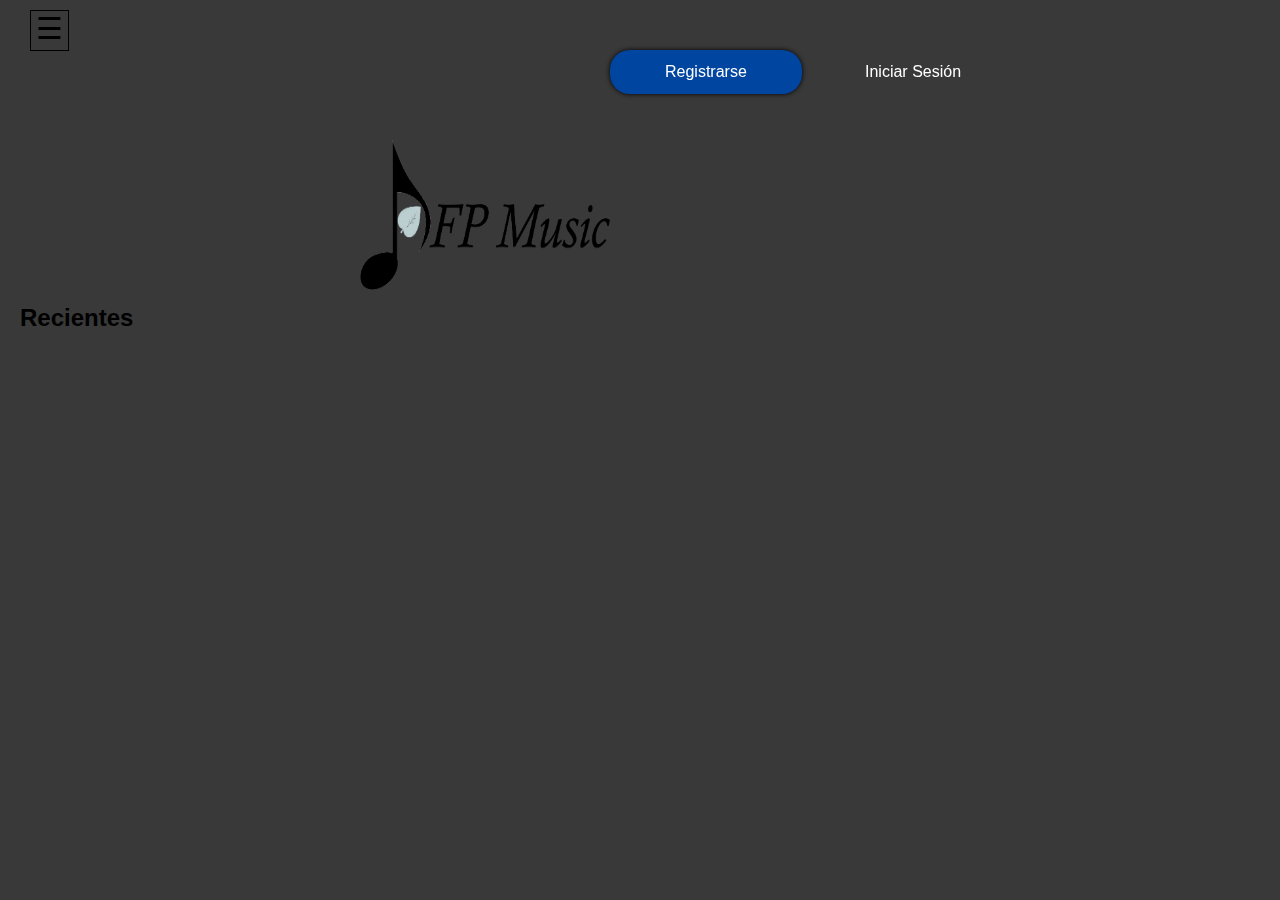
<file: index.html>
<!DOCTYPE html>
<html lang="en">
  <head>
    <meta charset="UTF-8">
    <title>FP Music</title> </head>
    <link rel="stylesheet" href="main.css">
    <link rel="shortcut icon" rel="stylesheet" href="logo.png">
  </head>
  <body>
      
    <div id="sidebar">
      <div class="toggle-btn">
        <span>&#9776</span>
      </div>
      <ul>
        <li>
          <img src="logo extra.jpg" height="95px;" width="95px;" alt="Logo Fazt" class="logo">
        </li>
      
        <div class="btn-green"><a href="index.html" style="text-decoration: none;"><li>⭐Menú⭐</li></a></div>
        <div class="btn-red"><a href="index.html" style="text-decoration: none;"><li>⭐Mis Favoritos⭐</li></a></div>
        <div class="btn-blue"><a href="index.html" style="text-decoration: none;"><li>⭐Mis Álbumes⭐</li></a></div>
        <div class="btn-yellow"><a href="index.html" style="text-decoration: none;"><li>⭐Mis Mini-Álbumes⭐</li></a></div>
        <div class="btn-black"><a href="index.html" style="text-decoration: none;"><li>⭐Historial⭐</li></a></div>
        <div class="btn-orange"><a href="configuracion.html" target="_blank" style="text-decoration: none;"><li>⭐Configuración⭐</li></a></div>
        <div class="btn-purple"><a href="index.html" style="text-decoration: none;"><li>⭐FP Music PLUS⭐</li></a></div>
        <div class="btn-white"><a href="terminos y condiciones.html" target="_blank" style="text-decoration: none;"><li>⭐Términos y Condiciones⭐</li></a></div>
      </ul>
    </div>

    <script src="main.js"></script>
  

  
  <div id="capa2">
  
  <a href="iniciarsesion.html" target="_blank" class="btn btn-hola">Iniciar Sesión</a>
      
  </div>
      
  <div id="capa3">
      
  <a href="Registrarse.html" target="_blank" class="btn btn-hola2">Registrarse</a>
      
  </div>


  <div class="capa1">
  
    <img src="logo con nombre.png" style="height: 150px; width: 250px;">
    
    
    </div>


<div class="capa4">    

<h2>Recientes</h2>

</div>






























  </body>
  </html>
</file>
<file: main.css>
* {
  margin: 0px;
  padding: 0px;
}

#sidebar {
  position: fixed;
  width: 170px;
  height: 100%;
  background: #030303;
  left: -200px;
  transition: all 500ms linear;
}

#sidebar.active {
  left: 0px;
}

#sidebar ul li {
  color: rgba(230, 230, 230, .9);
  list-style: none;
  padding: 15px 10px;
  border-bottom: 1px solid rgba(100, 100, 100, .3);
  text-align: center;
  
}

.logo {
  border-radius: 50%;
  display: block;
  margin: 0 auto; 
}

#sidebar .toggle-btn {
  position: absolute;
  left: 230px;
  top: 10px;
  cursor: pointer;
  
}

#sidebar .toggle-btn span {
  display: block;
  width: 37px;
  height: 39px;
  text-align: center;
  font-size: 30px;
  border: 1px solid #000;
}


.btn-green:hover{

background-color: rgb(33, 4, 138);



}

.btn-red:hover{

background-color: rgb(33, 4, 138);


}

.btn-blue:hover{

background-color: rgb(33, 4, 138);

}

.btn-yellow:hover{

background-color: rgb(33, 4, 138);

}

.btn-black:hover{

background-color: rgb(33, 4, 138);

}

.btn-orange:hover{

background-color: rgb(33, 4, 138);

}

.btn-white:hover{

background-color: rgb(33, 4, 138);

}

.btn-purple:hover{


background-color: #efb810;

}


.btn-green:active{

  background-color: rgb(139, 4, 87);
  
  
  
  }
  
  .btn-red:active{
  
  background-color: rgb(139, 4, 87);
  
  
  }
  
  .btn-blue:active{
  
  background-color: rgb(139, 4, 87);
  
  }
  
  .btn-yellow:active{
  
  background-color: rgb(139, 4, 87);
  
  }
  
  .btn-black:active{
  
  background-color: rgb(139, 4, 87);
  
  }
  
  .btn-orange:active{
  
  background-color: rgb(139, 4, 87);
  
  }
  
  .btn-white:active{
  
  background-color: rgb(139, 4, 87);
  
  }

.btn-purple:active{

  background-color: rgb(139, 4, 87);


}






body{

  background:rgba(20, 20, 20, 0.842);
  overflow-x: hidden;
}
  
  
  
  .btn{
  
      text-decoration: none;
      padding: 13px 55px;
      border-radius:20px;
      display:inline-block;
      
      }
      
      .btn-hola{
      
      color:white;
      background-color:transparent;
      
      
      }
      
      .btn-hola:hover{
      
      background-color: rgb(28, 0, 185);
      cursor:pointer;
      box-shadow: 0px 0px 5px 0 #000;
      }
      
      .btn-hola:active{
      
      background-color: rgb(64, 121, 168);
      
      
      }
      
      #capa2{
      
      position:fixed;
      top:50px;
      left:810px;
      font-family:'Barlow', sans-serif;
      
      
      }
      
      
      .btn{
      
          text-decoration: none;
          padding: 13px 55px;
          border-radius:20px;
          display:inline-block;
          
          
          }
          
          .btn-hola2{
          
          color:white;
          background-color: rgb(0, 69, 160);
          box-shadow: 0px 0px 5px 0 #000;
          
          }
          
          .btn-hola2:hover{
          
          background-color: rgb(0, 79, 153);
          cursor:pointer;
          
          }
          
          .btn-hola2:active{
          
          background-color: rgb(0, 99, 180);
          
          
          }
      
      #capa3{
      
      position:fixed;
      top:50px;
      left:610px;
      font-family:'Barlow', sans-serif;
      
      
      
      }    



.capa1{

position:relative;
top:140px;
left:360px;



}
  
::-webkit-scrollbar{

  width: 9px;
  height: 15px;
  
  }
  
  ::-webkit-scrollbar-thumb{
  
  background-color: rgb(12, 1, 54);
  border-radius: 5px;
  
  
  }


.capa4{

position: relative;
top:150px;
left:20px;
font-family: 'Josefin Sans', sans-serif;



}
</file>
